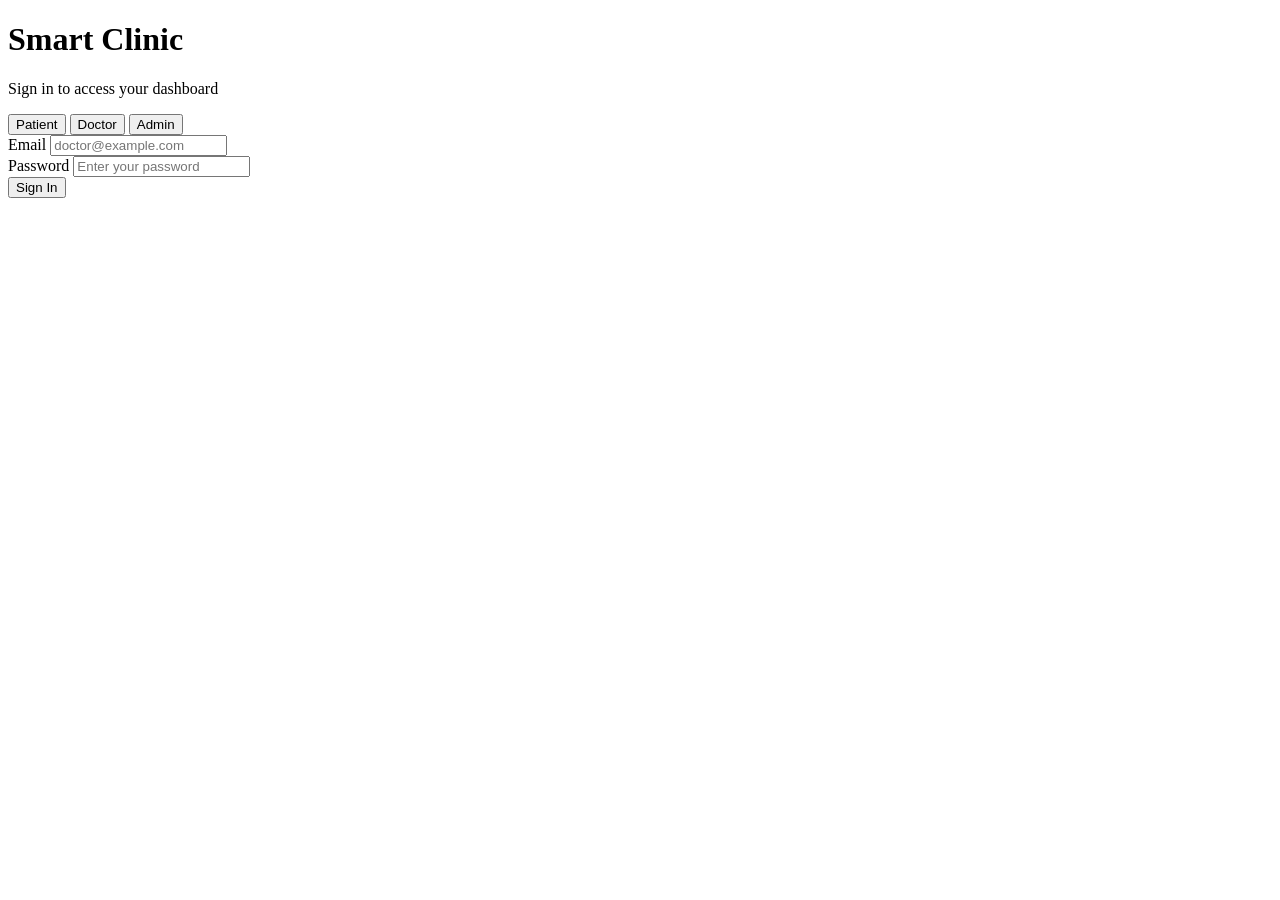
<file: target/classes/templates/index.html>
<!DOCTYPE html>
<html lang="en" xmlns:th="http://www.thymeleaf.org">
<head>
    <meta charset="UTF-8" />
    <meta name="viewport" content="width=device-width, initial-scale=1.0" />
    <title>Smart Clinic - Login</title>
    <link rel="stylesheet" th:href="@{/css/style.css}" />
</head>
<body>
    <div class="login-container">
        <div class="login-card">
            <h1>Smart Clinic</h1>
            <p class="subtitle">Sign in to access your dashboard</p>

            <div id="loginAlert" class="alert"></div>

            <!-- Role Selector -->
            <div class="role-selector">
                <button type="button" class="role-btn" data-role="patient">Patient</button>
                <button type="button" class="role-btn active" data-role="doctor">Doctor</button>
                <button type="button" class="role-btn" data-role="admin">Admin</button>
            </div>

            <form id="loginForm">
                <input type="hidden" id="selectedRole" value="doctor" />

                <!-- Doctor: Email -->
                <div class="form-group" id="emailGroup">
                    <label for="email">Email</label>
                    <input type="email" id="email" placeholder="doctor@example.com" />
                </div>

                <!-- Admin: Username -->
                <div class="form-group" id="usernameGroup" style="display: none;">
                    <label for="username">Username</label>
                    <input type="text" id="username" placeholder="admin" />
                </div>

                <!-- Password -->
                <div class="form-group">
                    <label for="password">Password</label>
                    <input type="password" id="password" placeholder="Enter your password" required />
                </div>

                <button type="submit" class="btn btn-primary btn-full">Sign In</button>
            </form>
        </div>
    </div>

    <script th:src="@{/js/index.js}"></script>
</body>
</html>
</file>
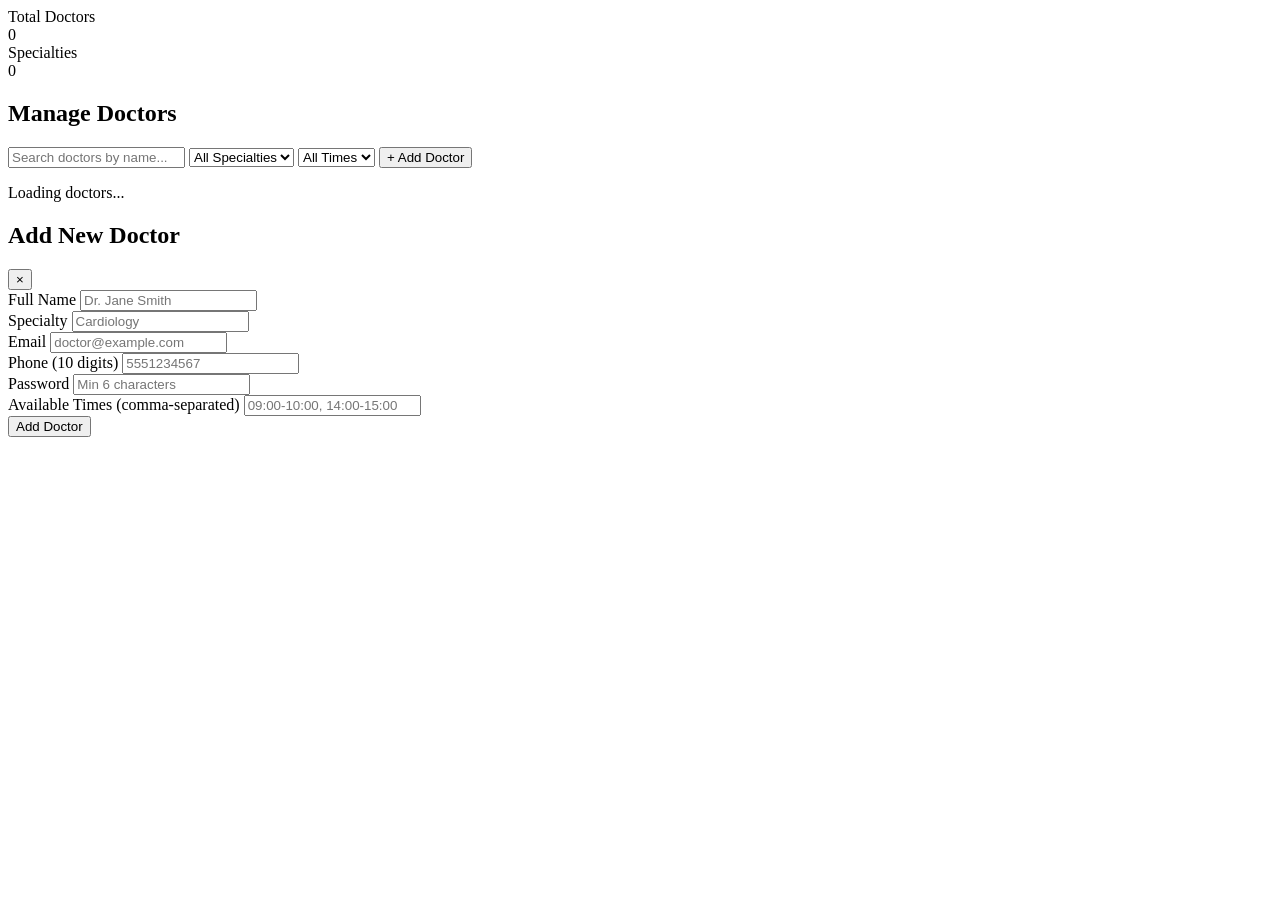
<file: target/classes/templates/admin/adminDashboard.html>
<!DOCTYPE html>
<html lang="en" xmlns:th="http://www.thymeleaf.org">
<head>
    <meta charset="UTF-8" />
    <meta name="viewport" content="width=device-width, initial-scale=1.0" />
    <title>Admin Dashboard - Smart Clinic</title>
    <link rel="stylesheet" th:href="@{/css/style.css}" />
    <link rel="stylesheet" th:href="@{/css/adminDashboard.css}" />
</head>
<body>
    <div class="admin-dashboard">
        <!-- Header -->
        <div id="dashboardHeader"></div>

        <!-- Main Content -->
        <div class="dashboard-content">
            <!-- Stats -->
            <div class="stats-row">
                <div class="stat-card">
                    <div class="stat-label">Total Doctors</div>
                    <div class="stat-value" id="totalDoctors">0</div>
                </div>
                <div class="stat-card">
                    <div class="stat-label">Specialties</div>
                    <div class="stat-value" id="totalSpecialties">0</div>
                </div>
            </div>

            <!-- Toolbar: Search, Filters, Add Button -->
            <h2>Manage Doctors</h2>
            <div class="toolbar">
                <input type="text"
                       id="doctorSearch"
                       class="search-input"
                       placeholder="Search doctors by name..." />

                <select id="specialtyFilter" class="filter-select">
                    <option value="">All Specialties</option>
                </select>

                <select id="timeFilter" class="filter-select">
                    <option value="">All Times</option>
                    <option value="09:00">09:00</option>
                    <option value="10:00">10:00</option>
                    <option value="11:00">11:00</option>
                    <option value="12:00">12:00</option>
                    <option value="13:00">13:00</option>
                    <option value="14:00">14:00</option>
                    <option value="15:00">15:00</option>
                    <option value="16:00">16:00</option>
                </select>

                <button class="btn btn-primary" onclick="openModal('addDoctorModal')">
                    + Add Doctor
                </button>
            </div>

            <!-- Doctor Grid -->
            <div class="doctor-grid" id="doctorGrid">
                <p class="no-results">Loading doctors...</p>
            </div>
        </div>

        <!-- Add Doctor Modal -->
        <div class="modal-overlay" id="addDoctorModal">
            <div class="modal">
                <div class="modal-header">
                    <h2>Add New Doctor</h2>
                    <button class="modal-close" onclick="closeModal('addDoctorModal')">&times;</button>
                </div>
                <form id="addDoctorForm" class="add-doctor-form">
                    <div class="form-row">
                        <div class="form-group">
                            <label for="newDoctorName">Full Name</label>
                            <input type="text" id="newDoctorName" required placeholder="Dr. Jane Smith" />
                        </div>
                        <div class="form-group">
                            <label for="newDoctorSpecialty">Specialty</label>
                            <input type="text" id="newDoctorSpecialty" required placeholder="Cardiology" />
                        </div>
                    </div>
                    <div class="form-row">
                        <div class="form-group">
                            <label for="newDoctorEmail">Email</label>
                            <input type="email" id="newDoctorEmail" required placeholder="doctor@example.com" />
                        </div>
                        <div class="form-group">
                            <label for="newDoctorPhone">Phone (10 digits)</label>
                            <input type="text" id="newDoctorPhone" required pattern="\d{10}" placeholder="5551234567" />
                        </div>
                    </div>
                    <div class="form-group">
                        <label for="newDoctorPassword">Password</label>
                        <input type="password" id="newDoctorPassword" required minlength="6" placeholder="Min 6 characters" />
                    </div>
                    <div class="form-group">
                        <label for="newDoctorTimes">Available Times (comma-separated)</label>
                        <input type="text" id="newDoctorTimes" placeholder="09:00-10:00, 14:00-15:00" />
                    </div>
                    <button type="submit" class="btn btn-primary btn-full">Add Doctor</button>
                </form>
            </div>
        </div>
    </div>

    <!-- Scripts -->
    <script th:src="@{/js/index.js}"></script>
    <script th:src="@{/js/components/header.js}"></script>
    <script th:src="@{/js/components/doctorCard.js}"></script>
    <script th:src="@{/js/components/modal.js}"></script>
    <script th:src="@{/js/services/doctorService.js}"></script>
    <script th:src="@{/js/adminDashboard.js}"></script>
</body>
</html>
</file>
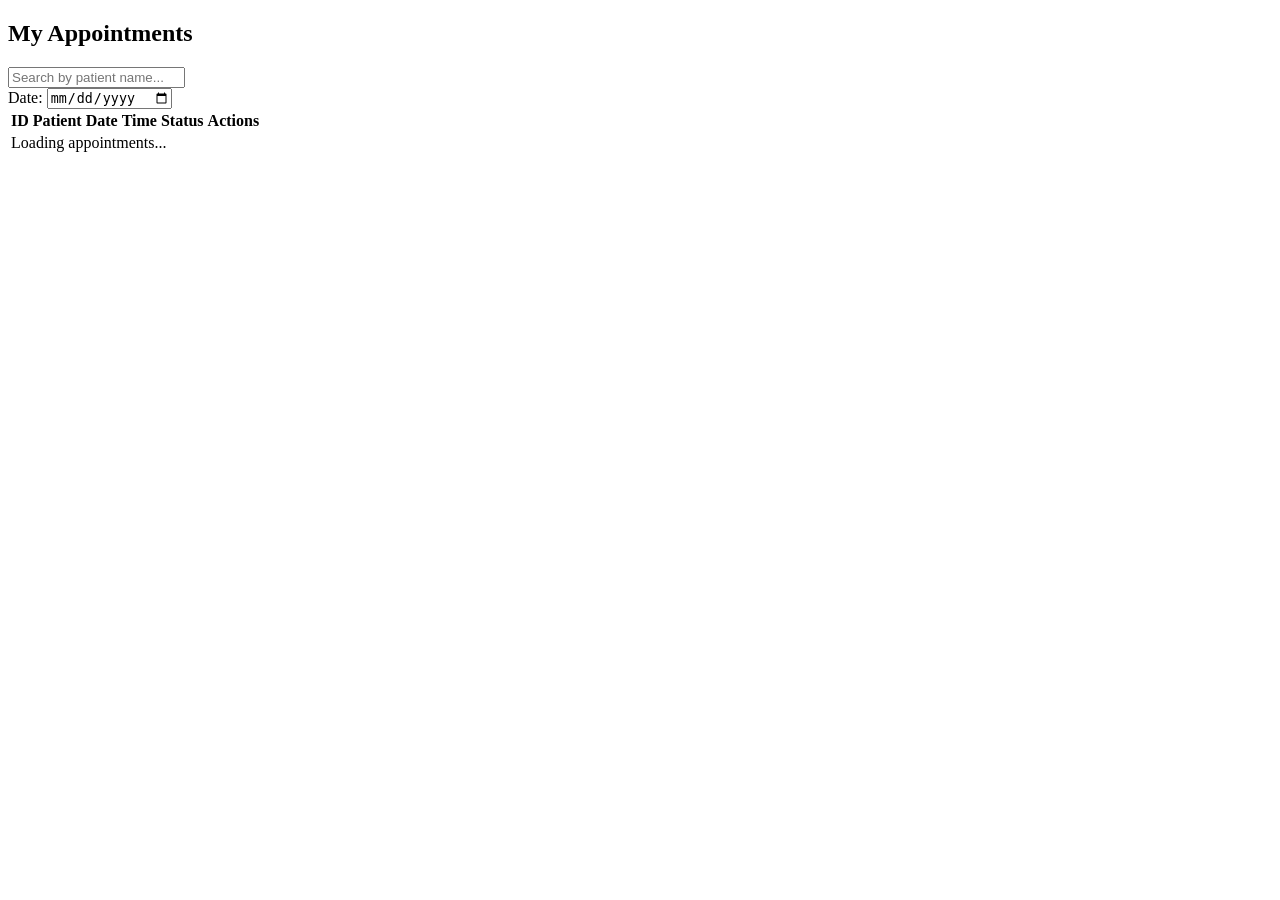
<file: target/classes/templates/doctor/doctorDashboard.html>
<!DOCTYPE html>
<html lang="en" xmlns:th="http://www.thymeleaf.org">
<head>
    <meta charset="UTF-8" />
    <meta name="viewport" content="width=device-width, initial-scale=1.0" />
    <title>Doctor Dashboard - Smart Clinic</title>
    <link rel="stylesheet" th:href="@{/css/style.css}" />
    <link rel="stylesheet" th:href="@{/css/doctorDashboard.css}" />
</head>
<body>
    <div class="doctor-dashboard">
        <!-- Header -->
        <div id="dashboardHeader"></div>

        <!-- Doctor ID passed from controller -->
        <input type="hidden" id="doctorId" th:value="${doctorId}" />

        <!-- Main Content -->
        <div class="dashboard-content">
            <h2>My Appointments</h2>

            <!-- Toolbar: Search and Date Filter -->
            <div class="toolbar">
                <input type="text"
                       id="appointmentSearch"
                       class="search-input"
                       placeholder="Search by patient name..." />

                <div class="date-filter">
                    <label for="dateFilter">Date:</label>
                    <input type="date" id="dateFilter" />
                </div>
            </div>

            <!-- Appointment Table -->
            <div class="appointment-table">
                <table>
                    <thead>
                        <tr>
                            <th>ID</th>
                            <th>Patient</th>
                            <th>Date</th>
                            <th>Time</th>
                            <th>Status</th>
                            <th>Actions</th>
                        </tr>
                    </thead>
                    <tbody id="appointmentTableBody">
                        <tr>
                            <td colspan="6" class="no-results">Loading appointments...</td>
                        </tr>
                    </tbody>
                </table>
            </div>
        </div>
    </div>

    <!-- Scripts -->
    <script th:src="@{/js/index.js}"></script>
    <script th:src="@{/js/components/header.js}"></script>
    <script th:src="@{/js/components/modal.js}"></script>
    <script th:src="@{/js/services/doctorService.js}"></script>
    <script th:src="@{/js/services/patientService.js}"></script>
    <script th:src="@{/js/doctorDashboard.js}"></script>
</body>
</html>
</file>
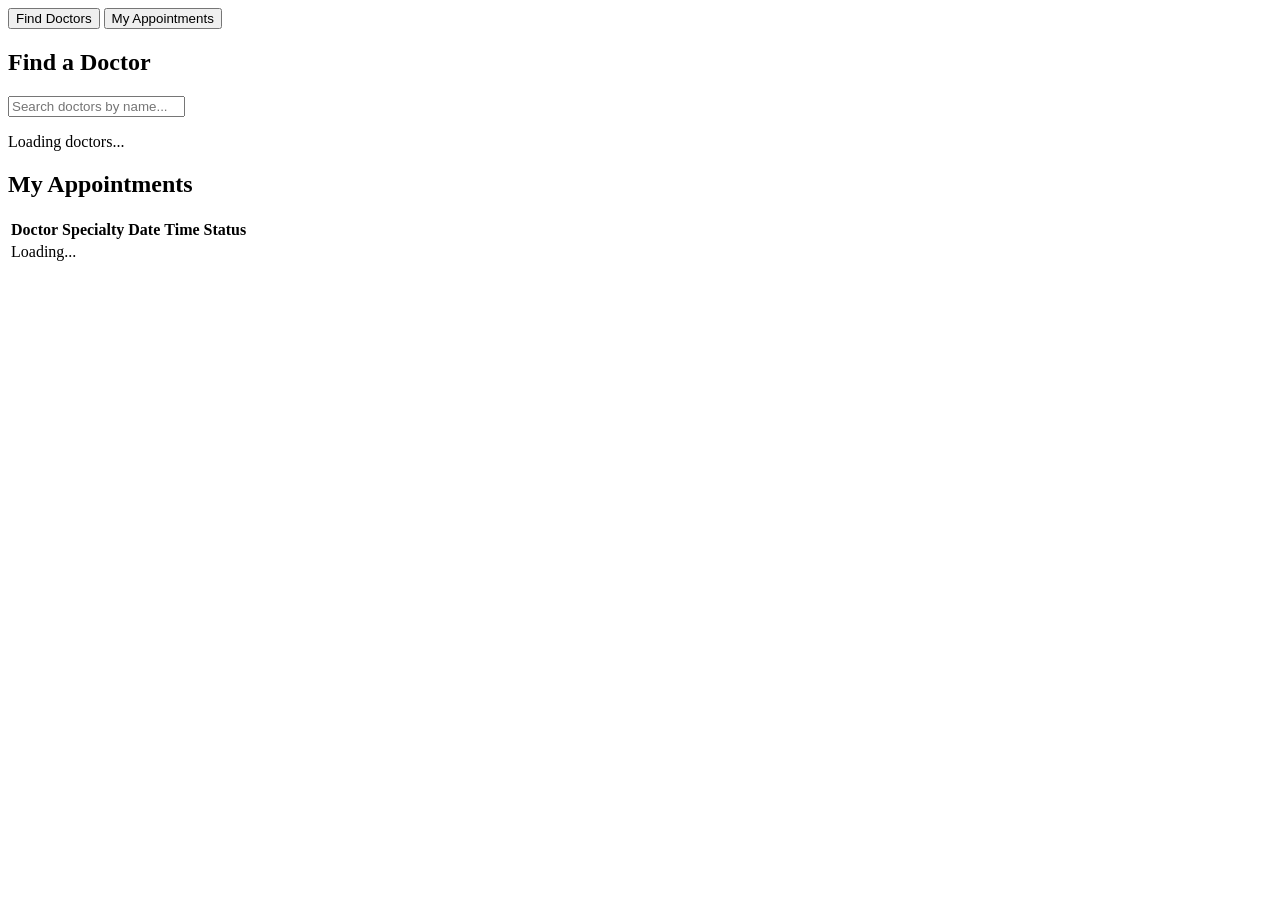
<file: src/main/resources/templates/patient/patientDashboard.html>
<!DOCTYPE html>
<html lang="en" xmlns:th="http://www.thymeleaf.org">
<head>
    <meta charset="UTF-8" />
    <meta name="viewport" content="width=device-width, initial-scale=1.0" />
    <title>Patient Dashboard - Smart Clinic</title>
    <link rel="stylesheet" th:href="@{/css/style.css}" />
    <link rel="stylesheet" th:href="@{/css/patientDashboard.css}" />
</head>
<body>
    <div class="patient-dashboard">
        <!-- Header -->
        <div id="dashboardHeader"></div>

        <!-- Patient ID from controller -->
        <input type="hidden" id="patientId" th:value="${patientId}" />

        <!-- Main Content -->
        <div class="dashboard-content">
            <!-- Tabs -->
            <div class="tab-bar">
                <button class="tab-btn active" data-tab="findDoctors">Find Doctors</button>
                <button class="tab-btn" data-tab="myAppointments">My Appointments</button>
            </div>

            <!-- Tab: Find Doctors -->
            <div class="tab-content active" id="findDoctors">
                <h2>Find a Doctor</h2>
                <div class="toolbar">
                    <input type="text"
                           id="doctorSearchPatient"
                           class="search-input"
                           placeholder="Search doctors by name..." />
                </div>
                <div class="doctor-grid" id="patientDoctorGrid">
                    <p class="no-results">Loading doctors...</p>
                </div>
            </div>

            <!-- Tab: My Appointments -->
            <div class="tab-content" id="myAppointments">
                <h2>My Appointments</h2>
                <div class="appointment-table">
                    <table>
                        <thead>
                            <tr>
                                <th>Doctor</th>
                                <th>Specialty</th>
                                <th>Date</th>
                                <th>Time</th>
                                <th>Status</th>
                            </tr>
                        </thead>
                        <tbody id="myAppointmentsBody">
                            <tr>
                                <td colspan="5" class="no-results">Loading...</td>
                            </tr>
                        </tbody>
                    </table>
                </div>
            </div>
        </div>
    </div>

    <!-- Scripts -->
    <script th:src="@{/js/index.js}"></script>
    <script th:src="@{/js/components/header.js}"></script>
    <script th:src="@{/js/components/doctorCard.js}"></script>
    <script th:src="@{/js/components/modal.js}"></script>
    <script th:src="@{/js/services/doctorService.js}"></script>
    <script th:src="@{/js/services/patientService.js}"></script>
    <script th:src="@{/js/patientDashboard.js}"></script>
</body>
</html>
</file>
